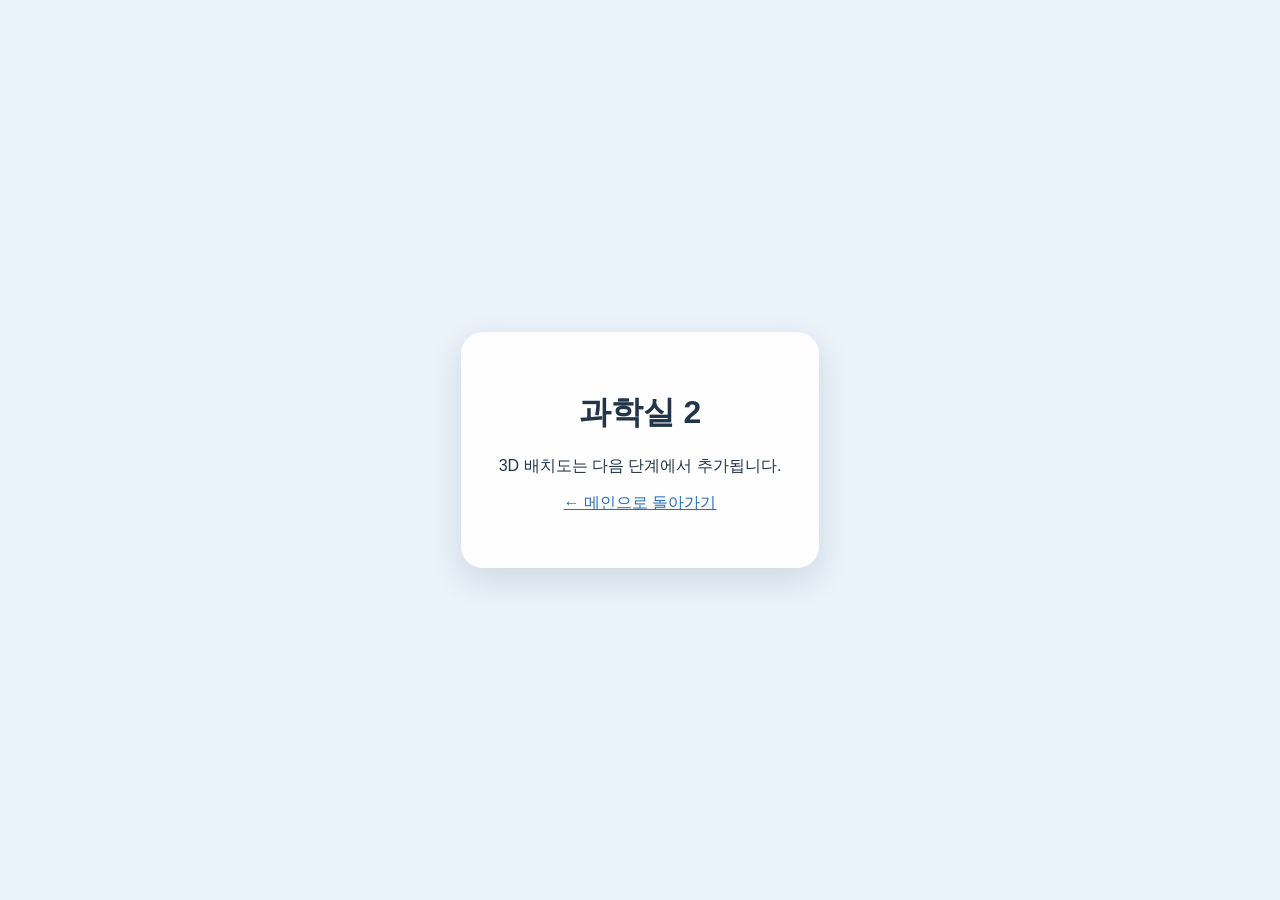
<file: sicence2-backup.html>
<!doctype html><html lang="ko"><head><meta charset="utf-8"><meta name="viewport" content="width=device-width,initial-scale=1"><title>과학실 2 · 준비 중</title><style>body{margin:0;background:#eaf2fa;color:#22354a;font-family:sans-serif;display:grid;min-height:100vh;place-items:center}main{background:#fffe;padding:38px;border-radius:22px;text-align:center;box-shadow:0 12px 32px #2342}a{color:#276db7}</style></head><body><main><h1>과학실 2</h1><p>3D 배치도는 다음 단계에서 추가됩니다.</p><p><a href="../index.html">← 메인으로 돌아가기</a></p></main></body></html>
</file>
